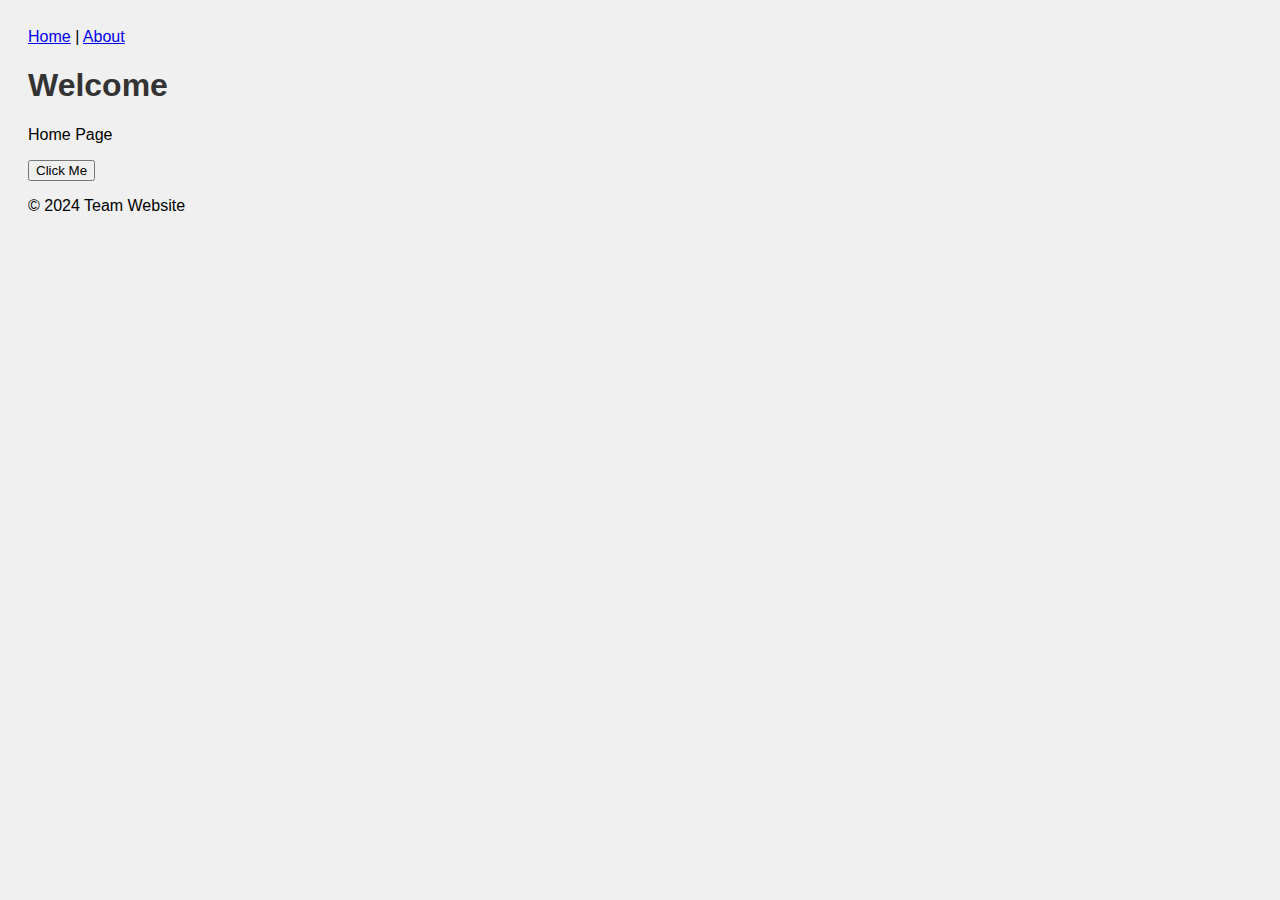
<file: index.html>
<!DOCTYPE html>
<html>
<head>
    <title>Team Website</title>
    <link rel="stylesheet" href="style.css">
    <script src="script.js"></script>
</head>
<body>
    <nav>
        <a href="index.html">Home</a> | 
        <a href="about.html">About</a>
    </nav>
    <h1>Welcome</h1>
    <p>Home Page</p>
    <button onclick="greet()">Click Me</button>
    <footer>
        <p>© 2024 Team Website</p>
    </footer>
</body>
</html>
</file>
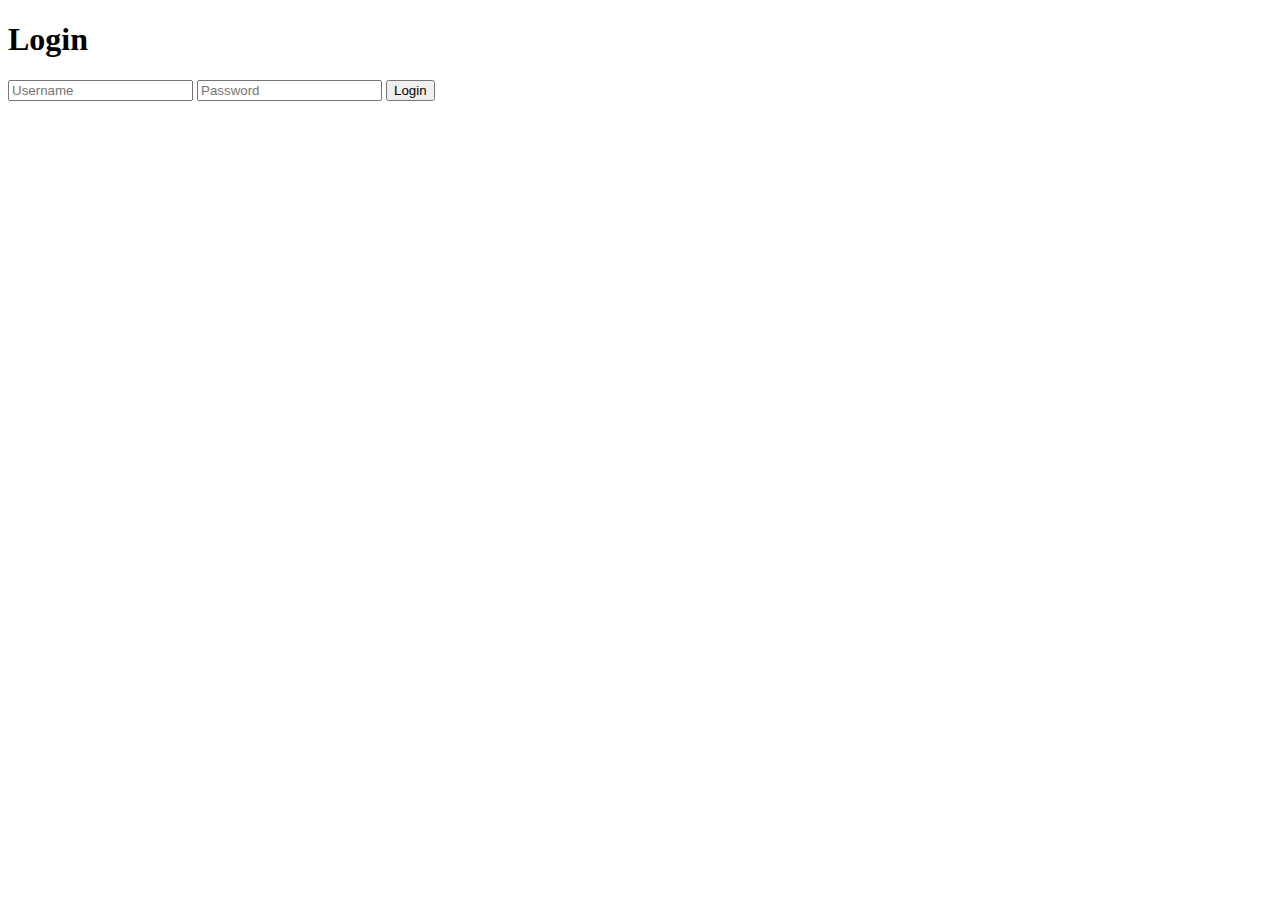
<file: login.html>
<!DOCTYPE html>
<html>
<head>
    <title>Login</title>
</head>
<body>
    <h1>Login</h1>
    <form>
        <input type="text" placeholder="Username">
        <input type="password" placeholder="Password">
        <button>Login</button>
    </form>
</body>
</html>
</file>
<file: style.css>
body {
    font-family: Arial, sans-serif;
    background-color: #f0f0f0;
    padding: 20px;
}

h1 {
    color: #333;
}
</file>
